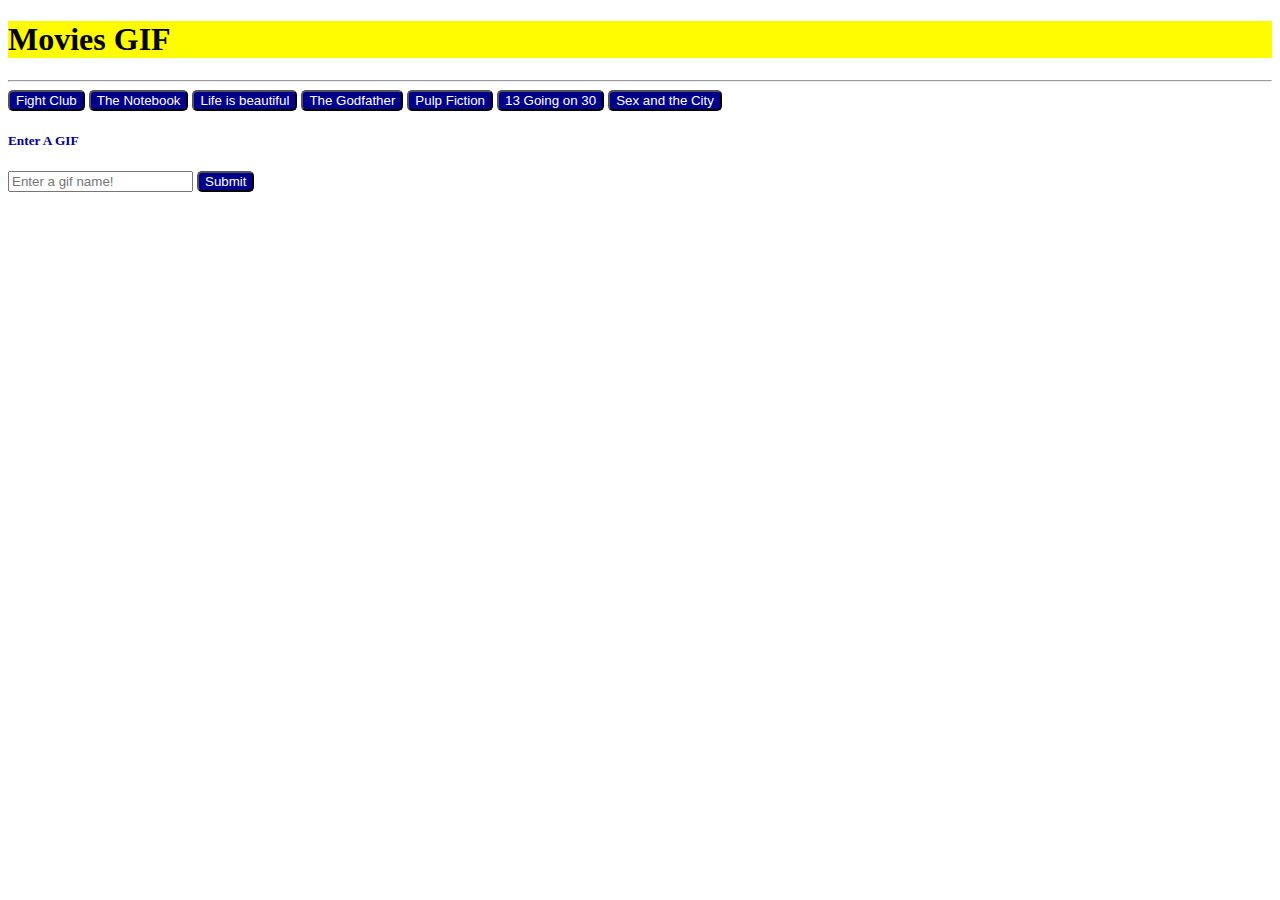
<file: index.html>
<!DOCTYPE html>
<html lang="en">
<head>
  <meta charset="UTF-8">
  <meta name="viewport" content="width=device-width, initial-scale=1.0">
  <meta http-equiv="X-UA-Compatible" content="ie=edge">
  <title>Movies</title>

  <!-- Bootstrap-->
  <link rel="stylesheet" href="https://stackpath.bootstrapcdn.com/bootstrap/4.1.0/css/bootstrap.min.css" integrity="sha384-9gVQ4dYFwwWSjIDZnLEWnxCjeSWFphJiwGPXr1jddIhOegiu1FwO5qRGvFXOdJZ4" crossorigin="anonymous">
  <link rel="stylesheet" type="text/css" href="style.css">
</head>
<body>
    <div class="container">
      <div class="navbar navbar-light  text-center" style="background-color: rgb(255, 251, 0)">
        <h1 class="navbar-brand mb-0 h1"><strong>Movies GIF</strong></h1>
      </div>
  <hr>
    <!-- buttons -->
    <div id="buttons">
     <button class="btn" data-search="Fight Club">Fight Club</button>
     <button class="btn" data-search="The Notebook">The Notebook</button>
     <button class="btn" data-search="Life is beautiful">Life is beautiful</button>
     <button class="btn" data-search="The Godfather">The Godfather</button>
     <button class="btn" data-search="Pulp Fiction">Pulp Fiction</button>
     <button class="btn" data-search="13 Going on 30">13 Going on 30</button>
     <button class="btn" data-search="Sex and the City">Sex and the City</button>
    </div>
     <!-- <div class="main"> -->
      <div class="card float-sm-right" style="width: 18rem;">
          <div class="card-body">
            <h5 class="gifInput"><strong>Enter A GIF</strong></h5>
            <input type="text" class="form-control" id="gifInput" placeholder="Enter a gif name!">
            <button type="submit" id='submitGif' class="btn btn-primary">Submit</button>
          </div>
        </div>
    <!-- </div> -->
    <div id="GIFArea"></div>
  <!-- ajax -->
    <script src="https://cdnjs.cloudflare.com/ajax/libs/jquery/3.2.1/jquery.min.js"></script>
    <script type="text/javascript">
    var x;
          // On click of form button
          $(document).on('click','#submitGif',function(){
            event.preventDefault();
         x = $('#gifInput').val().trim();
        console.log(x);
        $('<button>').text(x).addClass('btn').attr('data-search',x).appendTo('#buttons');
      });
      
      $(document).on('click','button', function(){
          var x = $(this).data("search");
          console.log(x)
          var queryURL = "https://api.giphy.com/v1/gifs/search?q=" + x + "&api_key=dc6zaTOxFJmzC&limit=10";
          console.log(queryURL); 
       
        // $('#gifInput').val()
      $.ajax({
        url:queryURL,
        method:'GET'
        }).done(function(response){
            console.log(response);
            var results = response.data;
            for(var i=0;i< results.length;i++){
            var movieDiv = $("<div>");
            var movieImage = $("<img>");
            movieImage.attr("src", results[i].images.fixed_height_still.url);
            movieImage.attr('data-animate', results[i].images.fixed_height.url)
            movieImage.attr('data-still', results[i].images.fixed_height_still.url)
            movieImage.attr('data-state', 'still');

            var rating = $("<p>");
            rating.text("Rating: " +results[i].rating);

            movieDiv.append(movieImage,rating);
            $("#GIFArea").prepend (movieDiv);
            }
            // $(document).on('click','#movieImage', function())   
           
  })

  })
  $('#GIFArea').on( 'click', 'img', function () {
    console.log("click")
    console.log($(this).attr("src"))
    // var animate = this.data('animate');
    // var still = this.data('still');
    var state = $(this).attr("data-state");

      if (state === "still") {
        $(this).attr("src", $(this).attr("data-animate"));
        $(this).attr("data-state", "animate");
      } else {
        $(this).attr("src", $(this).attr("data-still"));
        $(this).attr("data-state", "still");

    }
    
    });
</script>

</body>
</html>
</file>
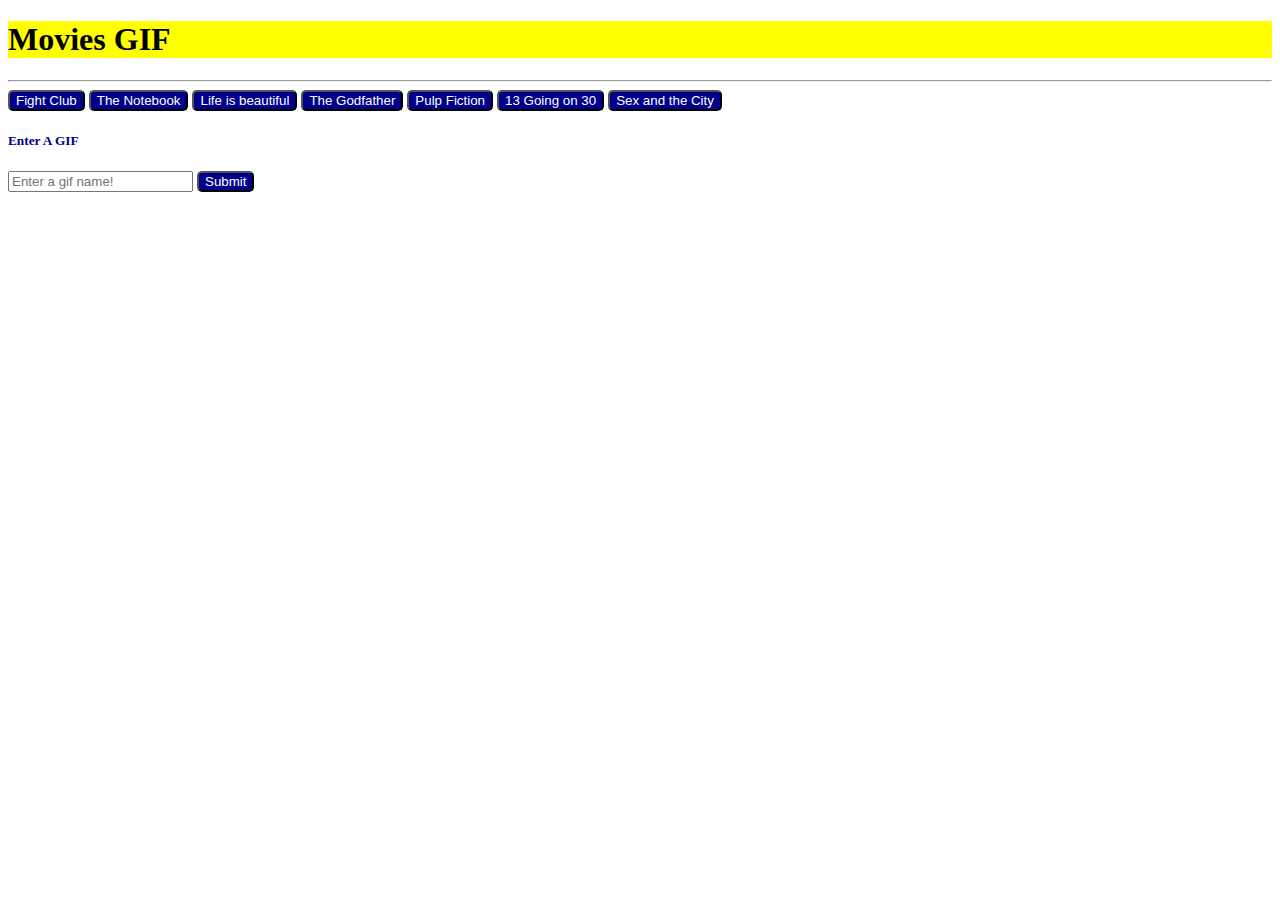
<file: index working.html>
<!DOCTYPE html>
<html lang="en">
<head>
  <meta charset="UTF-8">
  <meta name="viewport" content="width=device-width, initial-scale=1.0">
  <meta http-equiv="X-UA-Compatible" content="ie=edge">
  <title>Movies</title>

  <!-- Bootstrap-->
  <link rel="stylesheet" href="https://stackpath.bootstrapcdn.com/bootstrap/4.1.0/css/bootstrap.min.css" integrity="sha384-9gVQ4dYFwwWSjIDZnLEWnxCjeSWFphJiwGPXr1jddIhOegiu1FwO5qRGvFXOdJZ4" crossorigin="anonymous">
  <link rel="stylesheet" type="text/css" href="style.css">
</head>
<body>
    <div class="container">
      <div class="navbar navbar-light bg-light text-center">
        <h1 class="navbar-brand mb-0 h1"><strong>Movies GIF</strong></h1>
      </div>
  <hr>
    <!-- buttons -->
    <div id="buttons">
     <button data-search="Fight Club">Fight Club</button>
     <button data-search="The Notebook">The Notebook</button>
     <button data-search="Life is beautiful">Life is beautiful</button>
     <button data-search="The Godfather">The Godfather</button>
     <button data-search="Pulp Fiction">Pulp Fiction</button>
     <button data-search="13 Going on 30">13 Going on 30</button>
     <button data-search="Sex and the City">Sex and the City</button>
    </div>
     <!-- <div class="main"> -->
      <div class="card float-sm-right" style="width: 18rem;">
          <div class="card-body">
            <h5 class="gifInput"><strong>Enter A GIF</strong></h5>
            <input type="text" class="form-control" id="gifInput" placeholder="Enter a gif name!">
            <button type="submit" id='submitGif' class="btn btn-primary">Submit</button>
          </div>
        </div>
    <!-- </div> -->
    <div id="GIFArea"></div>
  <!-- ajax -->
    <script src="https://cdnjs.cloudflare.com/ajax/libs/jquery/3.2.1/jquery.min.js"></script>
    <script type="text/javascript">
    var x;
          // On click of form button
          $(document).on('click','#submitGif',function(){
            event.preventDefault();
         x = $('#gifInput').val().trim();
        console.log(x);
        $('<button>').text(x).attr('data-search',x).appendTo('#buttons');
      });
      
      $(document).on('click','button', function(){
          var x = $(this).data("search");
          console.log(x)
          var queryURL = "https://api.giphy.com/v1/gifs/search?q=" + x + "&api_key=dc6zaTOxFJmzC&limit=10";
          console.log(queryURL); 
       
   

        // $('#gifInput').val()
      $.ajax({
        url:queryURL,
        method:'GET'
        }).done(function(response){
            console.log(response);
            for(var i=0;i< response.data.length;i++){
              $('#GIFArea').prepend("<p>Rating: "+response.data[i].rating+"</p>");
              $('#GIFArea').prepend("<img src='"+response.data[i].images.downsized.url+"'>'");
            }
            
        // pause GIF
      
            
      })

  })

//  <!-- <div class=form>
//             <label for="gifInput">Enter A GIF</label>
//             <input type="text" class="form-control" id="gifInput" placeholder="Enter a gif name!">
//             <button type="submit" id='submitGif' class="btn btn-primary">Submit</button>
//           </div> -->
</script>

</body>
</html>
</file>
<file: style.css>
.body {
  background-color: yellow;
  color: white;
}

.navbar {
  background-color: yellow;
}

.card-body {
 color:darkblue;
}

button{ 
  background-color: darkblue;
  color:white;
  border-radius:5px;
}
</file>
